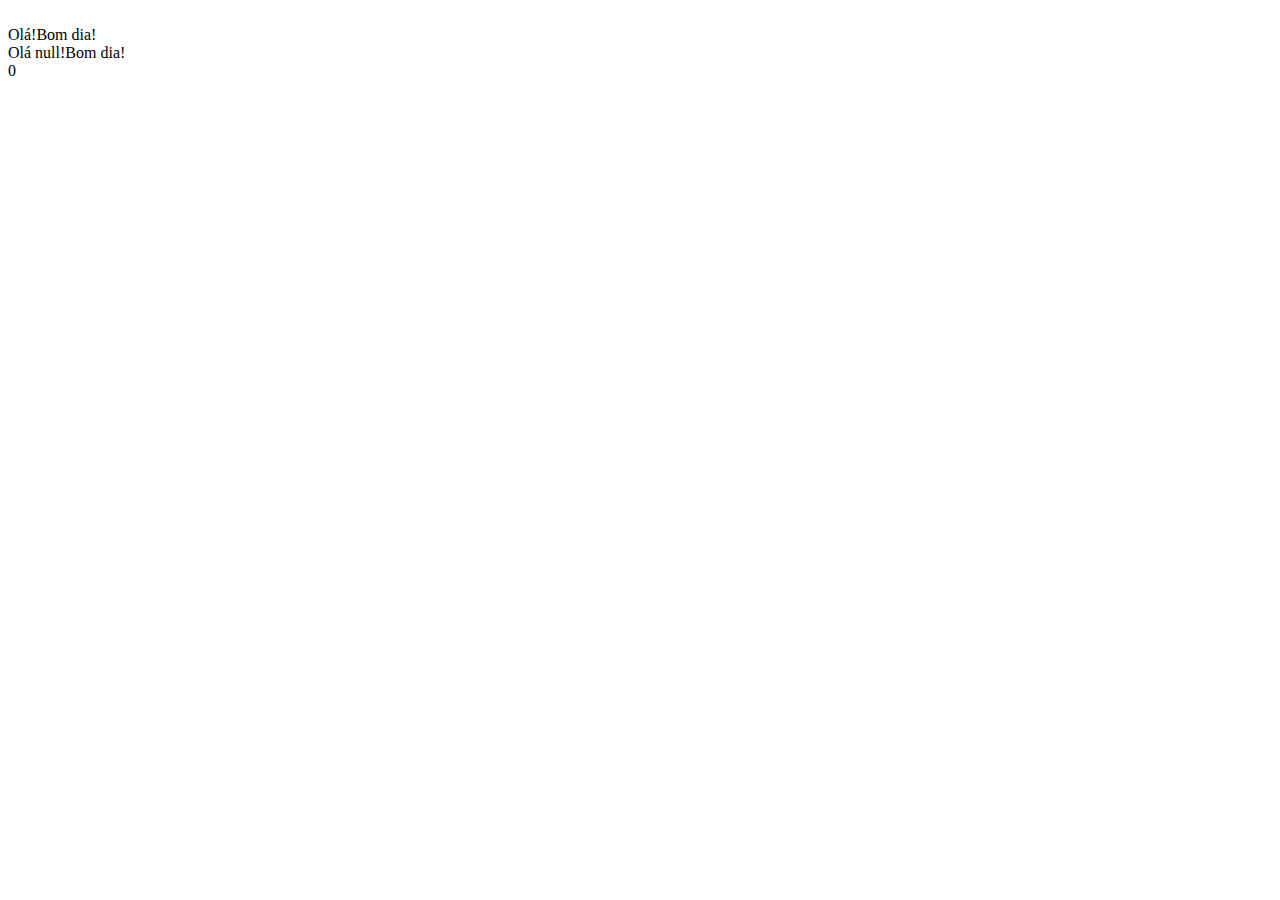
<file: Aula 06/index.html>
<!DOCTYPE html>
<html lang="en">
<head>
    <meta charset="UTF-8">
    <meta name="viewport" content="width=device-width, initial-scale=1.0">
    <title>Document</title>
</head>
<body>
    <script src="script.js"></script>
</body>
</html>
</file>
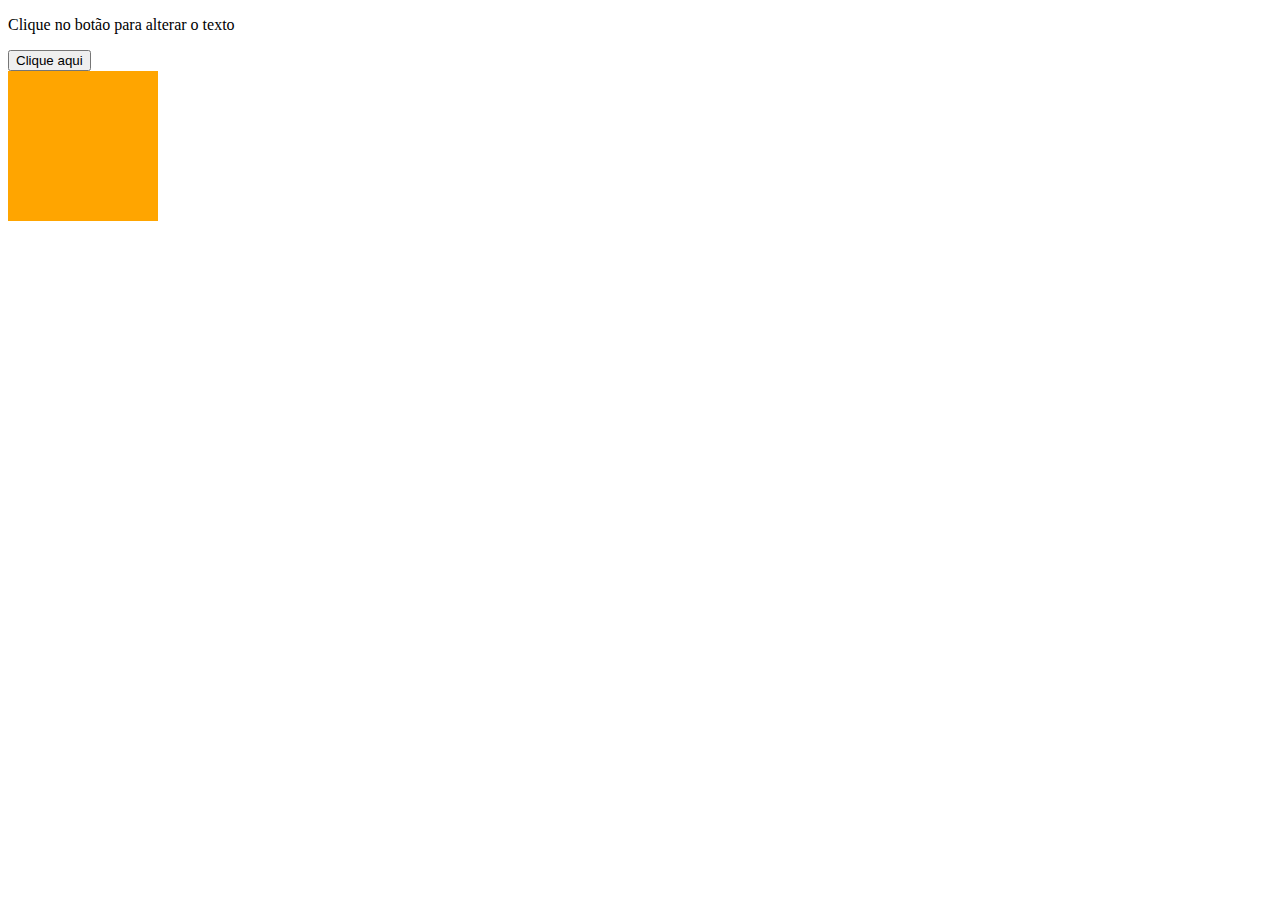
<file: aula08/index.html>
<!DOCTYPE html>
<html lang="en">
<head>
    <meta charset="UTF-8">
    <meta name="viewport" content="width=device-width, initial-scale=1.0">
    <title>Document</title>
    <link rel="stylesheet" href="style.css">
    <link rel="icon" href="favicon.ico">
</head>
<body>
    <!---Botao para alterar o texto-------------------------------------------->
    <p id="txt">Clique no botão para alterar o texto</p>
    <button id="btn">Clique aqui</button>
    <!---alterar a cor de fundo quando passar o mouse em cima ----------------->
    <div id="a"></div>
    <!--alterar a cor de fundo ao clicar em um elemento ----------------------->
    

    <script src="script.js"></script>
</body>
</html>
</file>
<file: aula08/style.css>
#a{
    width: 150px;
    height: 150px;
    background-color: orange;
}
</file>
